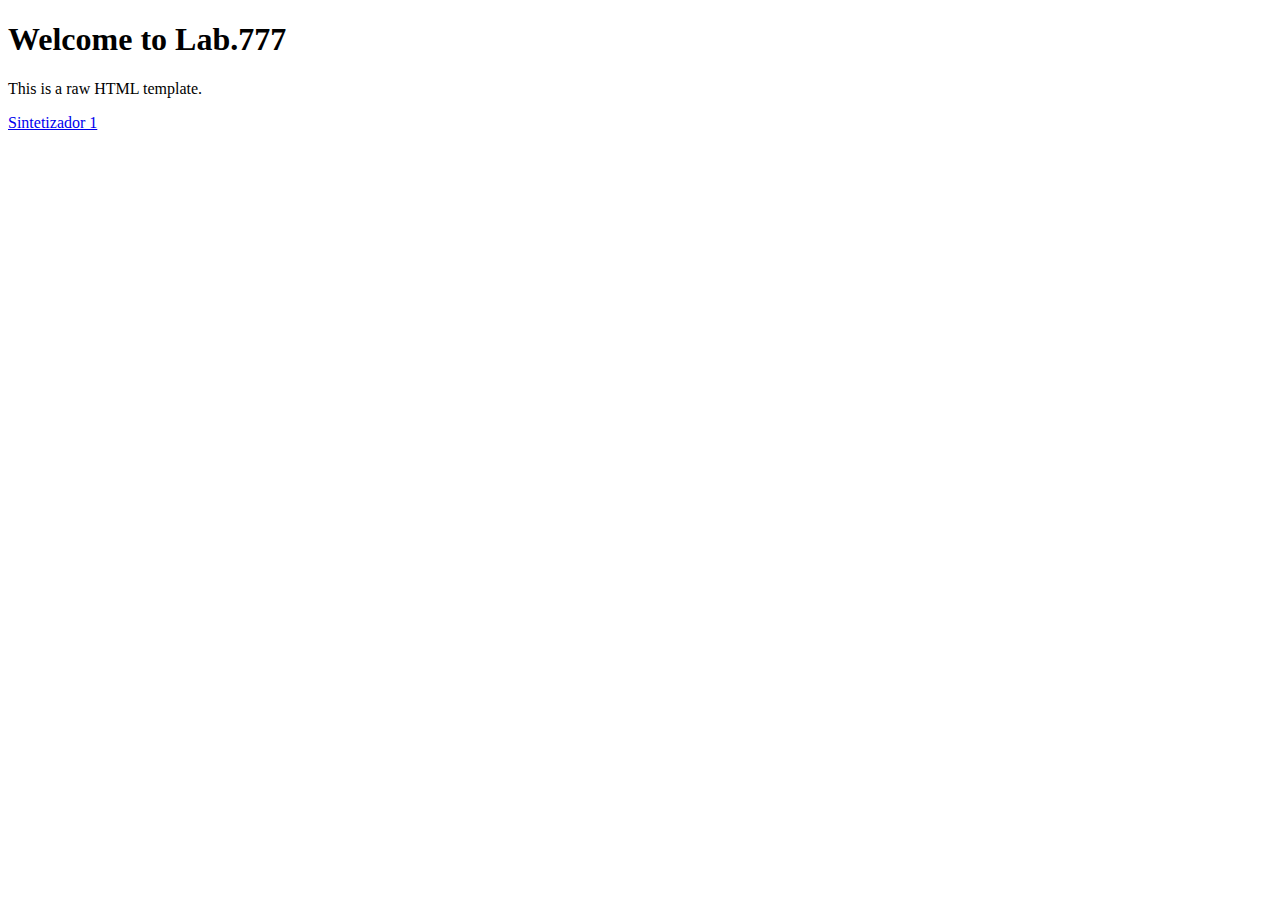
<file: index.html>
<!DOCTYPE html>
<html lang="en">
<head>
    <meta charset="UTF-8">
    <meta name="viewport" content="width=device-width, initial-scale=1.0">
    <title>Lab.777</title>
</head>
<body>
    <h1>Welcome to Lab.777</h1>
    <p>This is a raw HTML template.</p>
    <a href="./sintetizadores/sintetizador_1.html">Sintetizador 1</a>
</body>
</html>
</file>
